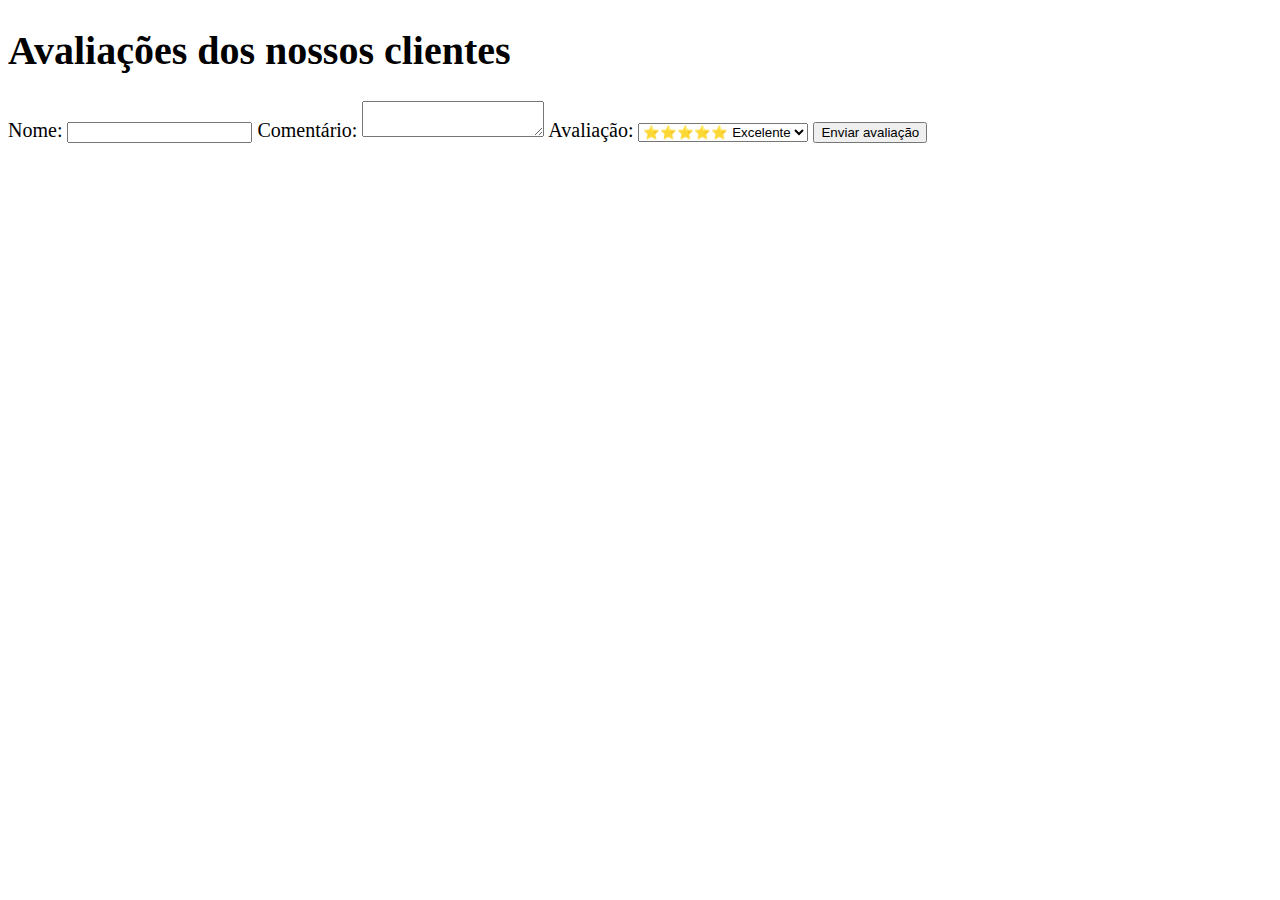
<file: avaliações.html>
<!DOCTYPE html>
<html lang="pt">
<head>
  <meta charset="UTF-8">
  <title>Avaliações - Biscuit</title>
  <link rel="stylesheet" href="estilo.css">
</head>
<body>
  <h1>Avaliações dos nossos clientes</h1>

  <form id="form-avaliacao" method="POST" action="guardar_avaliacao.php">
    <label for="nome">Nome:</label>
    <input type="text" id="nome" name="nome" required>

    <label for="comentario">Comentário:</label>
    <textarea id="comentario" name="comentario" required></textarea>

    <label for="avaliacao">Avaliação:</label>
    <select id="avaliacao" name="avaliacao" required>
      <option value="5">⭐⭐⭐⭐⭐ Excelente</option>
      <option value="4">⭐⭐⭐⭐ Muito bom</option>
      <option value="3">⭐⭐⭐ Bom</option>
      <option value="2">⭐⭐ Razoável</option>
      <option value="1">⭐ Fraco</option>
    </select>

    <button type="submit">Enviar avaliação</button>
  </form>

  <div id="lista-avaliacoes">
    <?php include 'listar_avaliacoes.php'; ?>
  </div>
</body>
</html>
</file>
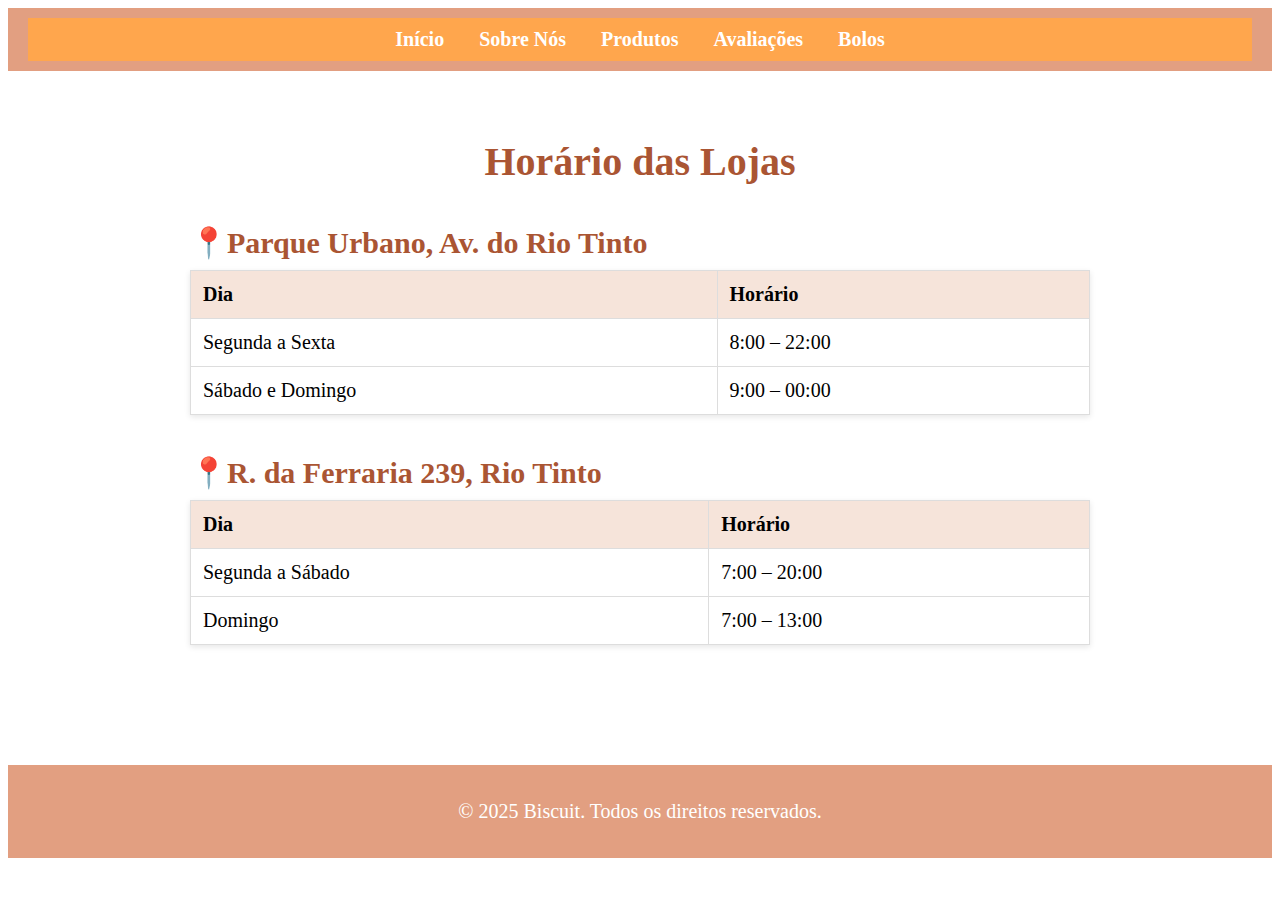
<file: horários.html>
<!DOCTYPE html>
<html lang="pt">
<head>
  <meta charset="UTF-8">
  <meta name="viewport" content="width=device-width, initial-scale=1">
  <title>Horário</title>
  <link rel="stylesheet" href="estilo.css">
</head>
<body>

  <header>
    <nav>
      <ul>
        <li><a href="index.html">Início</a></li>
        <li><a href="sobrenos.html">Sobre Nós</a></li>
        <li><a href="produtos.html">Produtos</a></li>
        <li><a href="produtos.html">Avaliações</a></li>
        <li><a href="bolos.html">Bolos</a></li>
      </ul>
    </nav>
  </header>

  <main class="horarios-container">
    <h1>Horário das Lojas</h1>

    <section class="local">
      <h2>📍Parque Urbano, Av. do Rio Tinto</h2>
      <table>
        <thead>
          <tr>
            <th>Dia</th>
            <th>Horário</th>
          </tr>
        </thead>
        <tbody>
          <tr>
            <td data-label="Dia">Segunda a Sexta</td>
            <td data-label="Horário">8:00 – 22:00</td>
          </tr>
          <tr>
            <td data-label="Dia">Sábado e Domingo</td>
            <td data-label="Horário">9:00 – 00:00</td>
          </tr>
        </tbody>
      </table>
    </section>

    <section class="local">
      <h2>📍R. da Ferraria 239, Rio Tinto</h2>
      <table>
        <thead>
          <tr>
            <th>Dia</th>
            <th>Horário</th>
          </tr>
        </thead>
        <tbody>
          <tr>
            <td data-label="Dia">Segunda a Sábado</td>
            <td data-label="Horário">7:00 – 20:00</td>
          </tr>
          <tr>
            <td data-label="Dia">Domingo</td>
            <td data-label="Horário">7:00 – 13:00</td>
          </tr>
        </tbody>
      </table>
    </section>
  </main>

  <footer>
    <p>&copy; 2025 Biscuit. Todos os direitos reservados.</p>
  </footer>

</body>
</html>
</file>
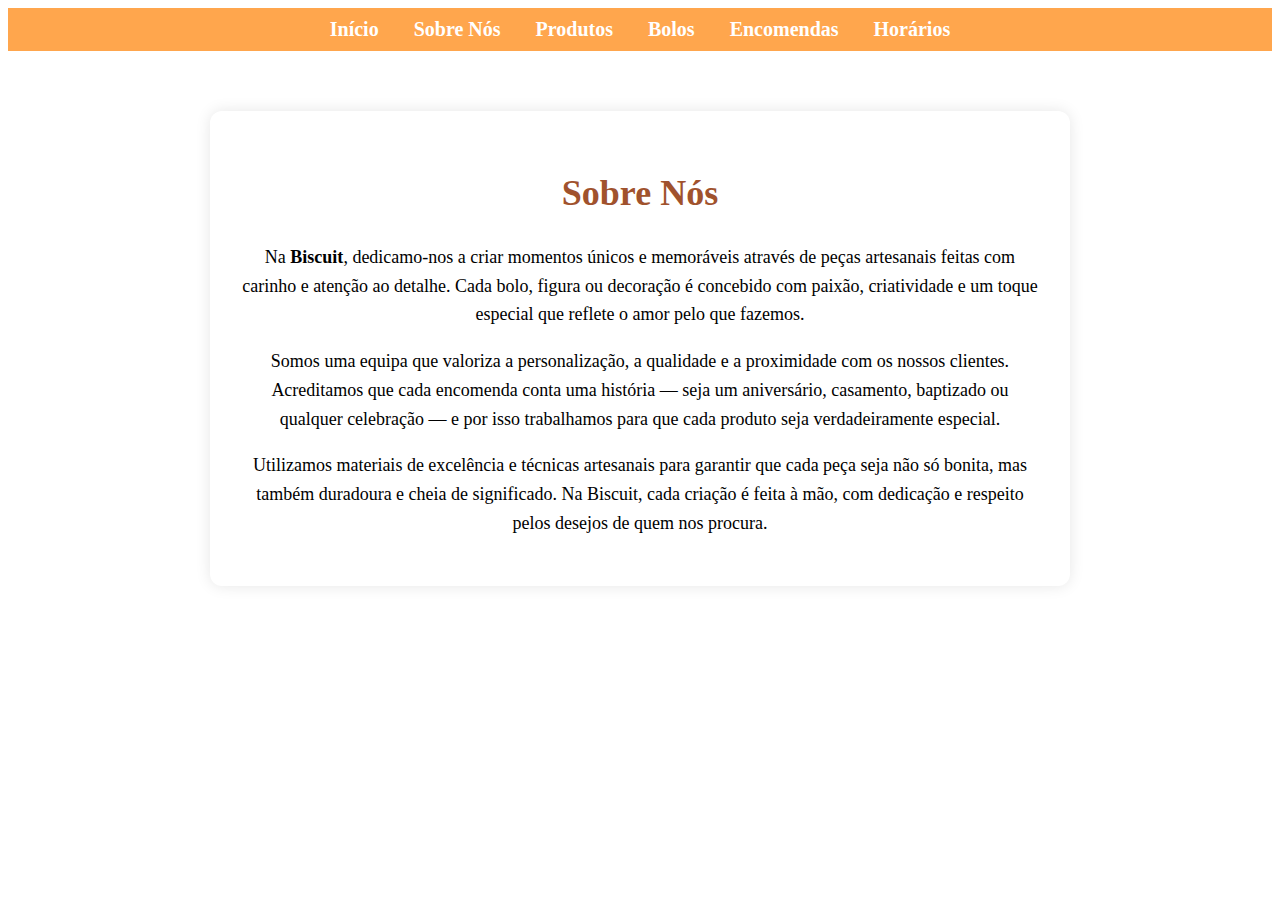
<file: sobrenos.html>
<!DOCTYPE html>
<html lang="pt">
<head>
  <meta charset="UTF-8">
  <title>Sobre Nós - Biscuit</title>
  <link rel="stylesheet" href="estilo.css">
</head>
<body>
  <nav>
    <ul>
      <li><a href="index.html">Início</a></li>
      <li><a href="sobrenos.html">Sobre Nós</a></li>
      <li><a href="produtos.html">Produtos</a></li>
      <li><a href="bolos.html">Bolos</a></li>
      <li><a href="encomendas.html">Encomendas</a></li>
      <li><a href="horários.html">Horários</a></li>
    </ul>
  </nav>
  
  <section class="sobre-nos">
    <h1>Sobre Nós</h1>
    <p>
      Na <strong>Biscuit</strong>, dedicamo-nos a criar momentos únicos e memoráveis através de peças artesanais feitas com carinho e atenção ao detalhe.
      Cada bolo, figura ou decoração é concebido com paixão, criatividade e um toque especial que reflete o amor pelo que fazemos.
    </p>
    <p>
      Somos uma equipa que valoriza a personalização, a qualidade e a proximidade com os nossos clientes.
      Acreditamos que cada encomenda conta uma história — seja um aniversário, casamento, baptizado ou qualquer celebração —
      e por isso trabalhamos para que cada produto seja verdadeiramente especial.
    </p>
    <p>
      Utilizamos materiais de excelência e técnicas artesanais para garantir que cada peça seja não só bonita,
      mas também duradoura e cheia de significado. Na Biscuit, cada criação é feita à mão, com dedicação e respeito pelos desejos de quem nos procura.
    </p>
  </section>
</body>
</html>
</file>
<file: estilo.css>
body {
  font-size: 20px; /* Aumenta o tamanho base */
body {
  font-family: Arial, sans-serif;
  margin: 0;
  background-color: #fff7f1;
  color: #333;
}

.sobre-nos {
  max-width: 800px;
  margin: 60px auto;
  padding: 30px;
  background-color: #fff;
  border-radius: 12px;
  box-shadow: 0 0 15px rgba(0,0,0,0.1);
  text-align: center;
  font-size: 18px;
  line-height: 1.6;
}

.sobre-nos h1 {
  color: #a0522d;
  margin-bottom: 20px;
}
  
header {
  background-color: #e29f81;
  padding: 10px 20px;
}

nav {
  display: flex;
  gap: 20px;
  justify-content: center;
}

nav {
  background-color: #ffa64d;
  padding: 10px;
  text-align: center;
}

nav ul {
  list-style: none;
  margin: 0;
  padding: 0;
}

nav ul li {
  display: inline-block;
  margin: 0 15px;
}

nav ul li a {
  text-decoration: none;
  color: #fff;
  font-weight: bold;
}
  
nav a {
  color: white;
  text-decoration: none;
  font-weight: bold;
}

nav a.ativo {
  text-decoration: underline;
}

main.horarios-container {
  padding: 40px 20px;
  max-width: 900px;
  margin: 0 auto;
}

main h1 {
  text-align: center;
  margin-bottom: 40px;
  color: #aa5533;
}

.local {
  margin-bottom: 40px;
}

.local h2 {
  color: #aa5533;
  margin-bottom: 10px;
}

table {
  width: 100%;
  border-collapse: collapse;
  background-color: #fff;
  box-shadow: 0 2px 6px rgba(0,0,0,0.1);
}

th, td {
  padding: 12px;
  text-align: left;
  border: 1px solid #ddd;
}

th {
  background-color: #f6e4da;
}

footer {
  background-color: #e29f81;
  text-align: center;
  color: white;
  padding: 15px;
  margin-top: 40px;
}

/* Responsivo */
@media (max-width: 768px) {
  table, thead, tbody, th, td, tr {
    display: block;
  }

  th {
    display: none;
  }

  td {
    border: none;
    position: relative;
    padding-left: 50%;
  }

  td::before {
    position: absolute;
    top: 12px;
    left: 10px;
    font-weight: bold;
    color: #aa5533;
    content: attr(data-label);
  }

  @media (max-width: 768px) {
  body {
    font-size: 20px;
  }

  h1 {
    font-size: 28px;
  }

  h2 {
    font-size: 22px;
  }

  p, li, a {
    font-size: 18px;
  }
    
/* Tamanho base para desktop */
body {
  font-size: 18px;
}

/* Estilo específico para a página de bolos */
#bolos h2 {
  font-size: 30px;
}

#bolos p {
  font-size: 20px;
  line-height: 1.6;
}

#bolos img {
  max-width: 100%;
}

/* Responsividade para telemóveis */
@media (max-width: 768px) {
  body {
    font-size: 22px;
  }

  #bolos h2 {
    font-size: 28px;
  }

  #bolos p {
    font-size: 20px;
  }

  a img {
    width: 100% !important;
  }
}
</file>
